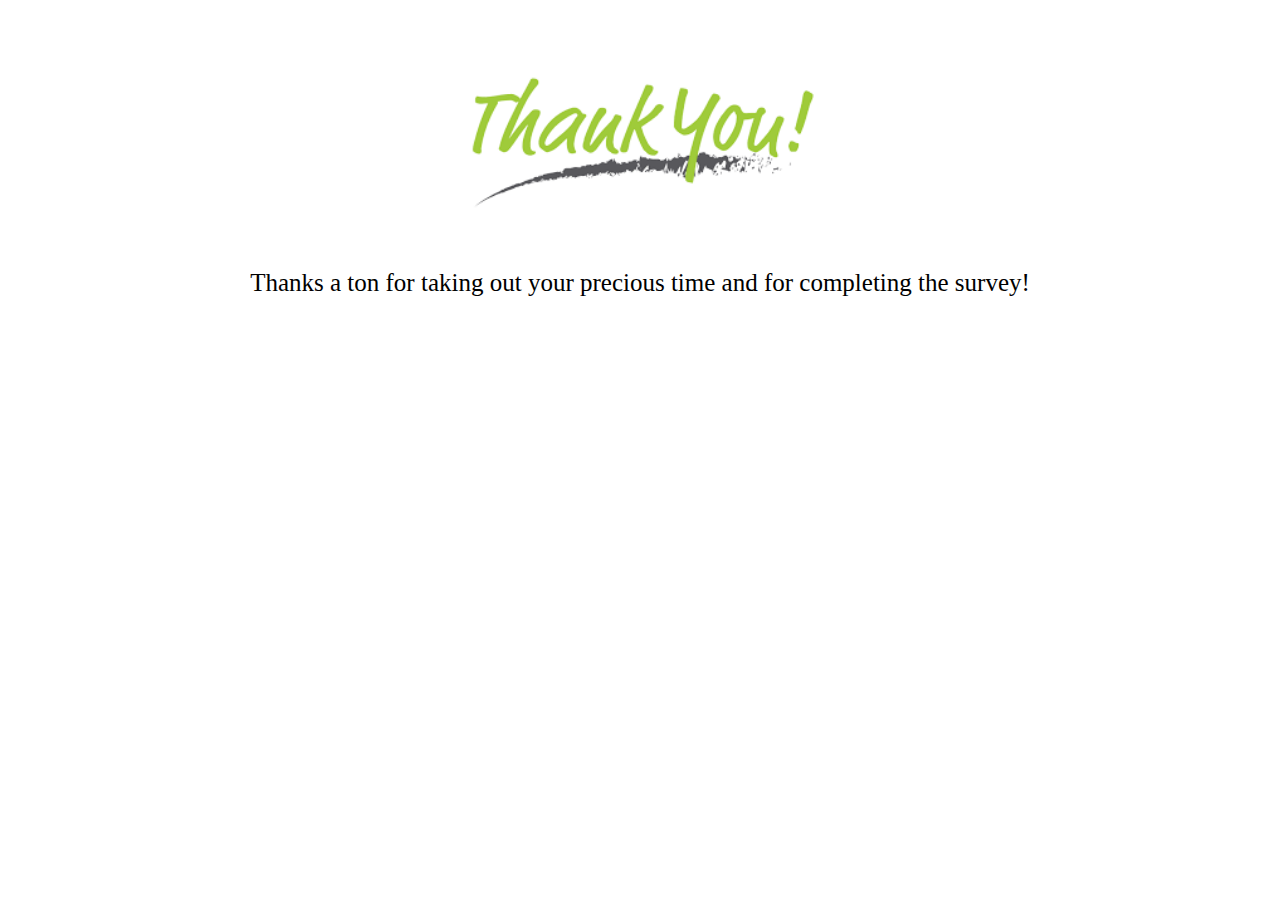
<file: ThankYou.html>
<!DOCTYPE html>
<html lang="en">
<head>
    <meta charset="UTF-8">
    <meta http-equiv="X-UA-Compatible" content="IE=edge">
    <meta name="viewport" content="width=device-width, initial-scale=1.0">
    <link rel="stylesheet" href="./styles/thankyou.css">
    <title>Thank You</title>
</head>

<body>
    <div id="tydiv">
        <div><img id="img" src="./Image/thank you.png"></div>
        <p id="message">Thanks a ton for taking out your precious time and for completing the survey!</p>
        <p id="email"></p>
        <p id="mobile"></p>
    </div>
</body>

<script src="./scripts/thankyou.js"></script>

</html>
</file>
<file: styles/thankyou.css>
#tydiv {
    text-align: center;
}

#message {
    font-size: 25px;
    text-align: center;
}

#email {
    font-size: 25px;
}

#mobile {
    font-size: 25px;
}

#img {
    margin-top: 2rem;
    width: 400px;
}

@media only screen and (max-width:425px) {

    #message {
        font-size: 20px;
    }

    #email {
        font-size: 20px;

    }

    #mobile {
        font-size: 20px;

    }

    #img {
        margin-top: 20px;
        width: 300px;
    }
}
</file>
